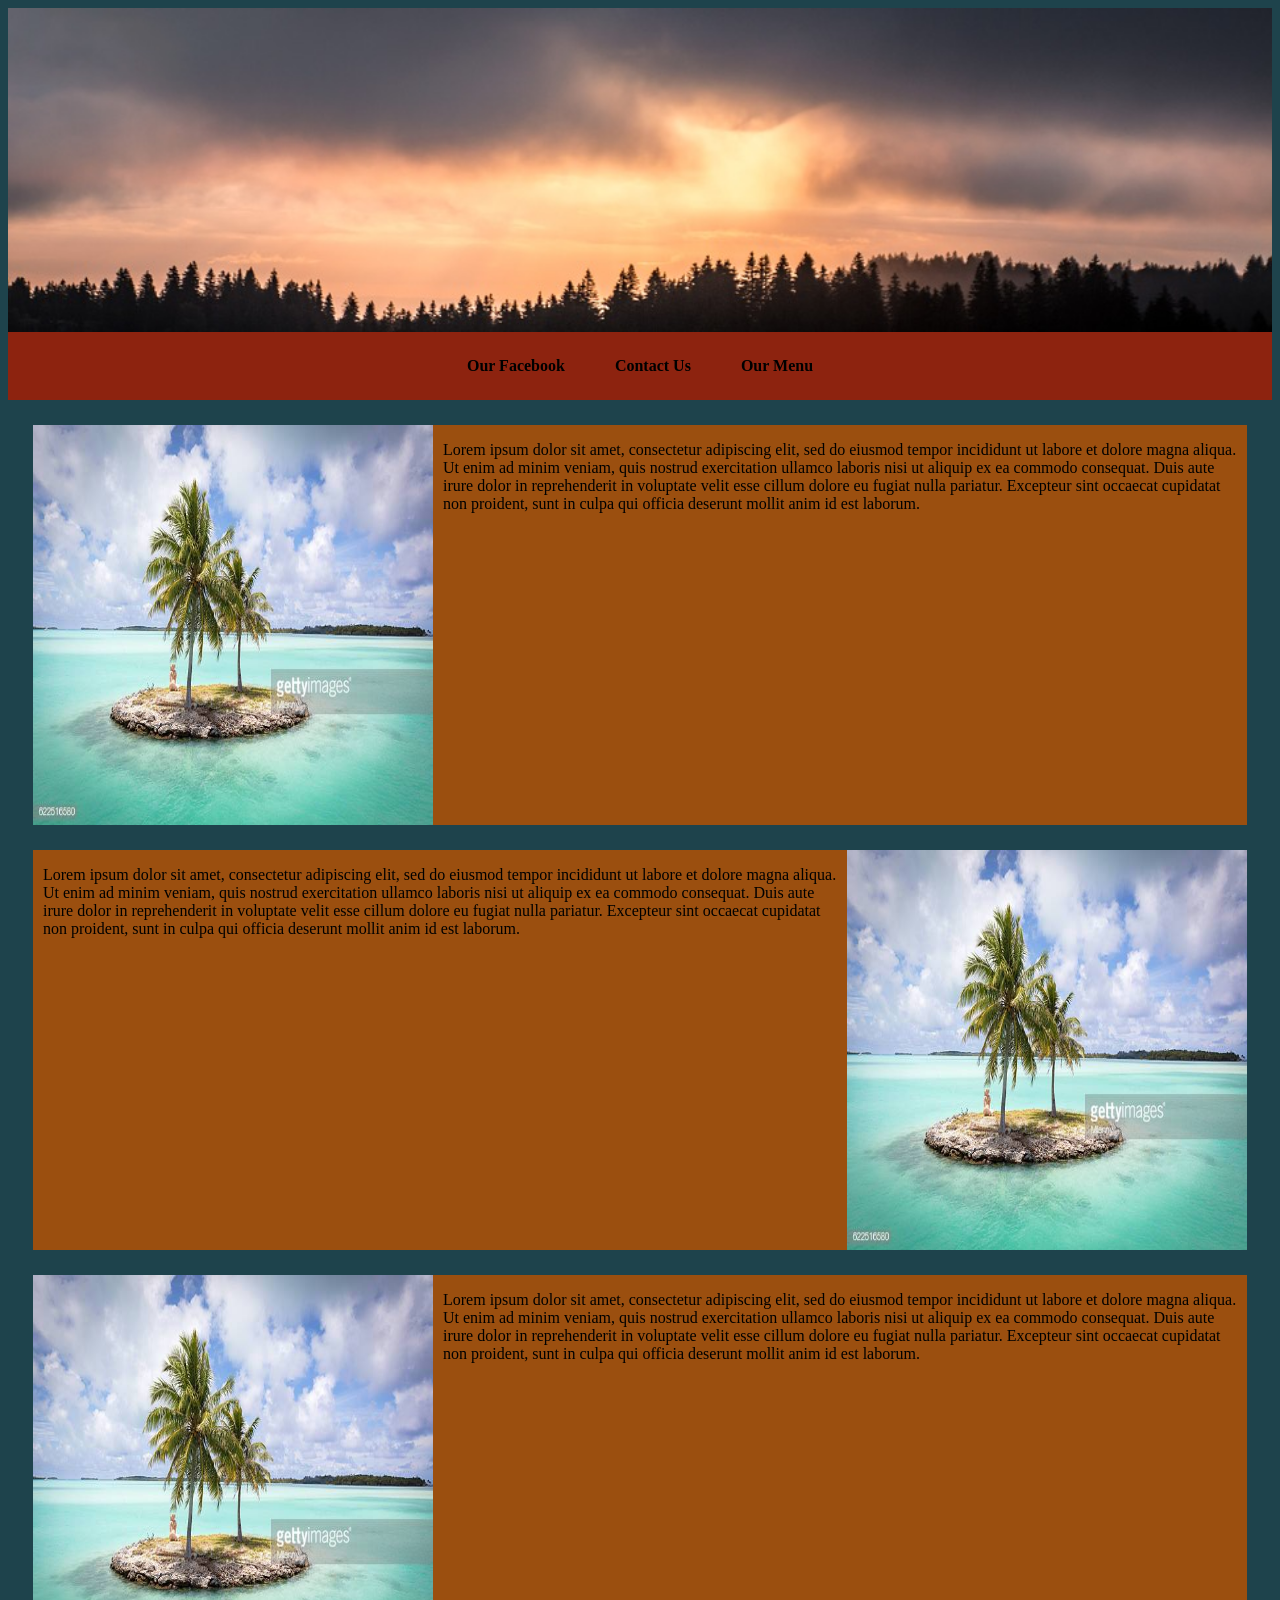
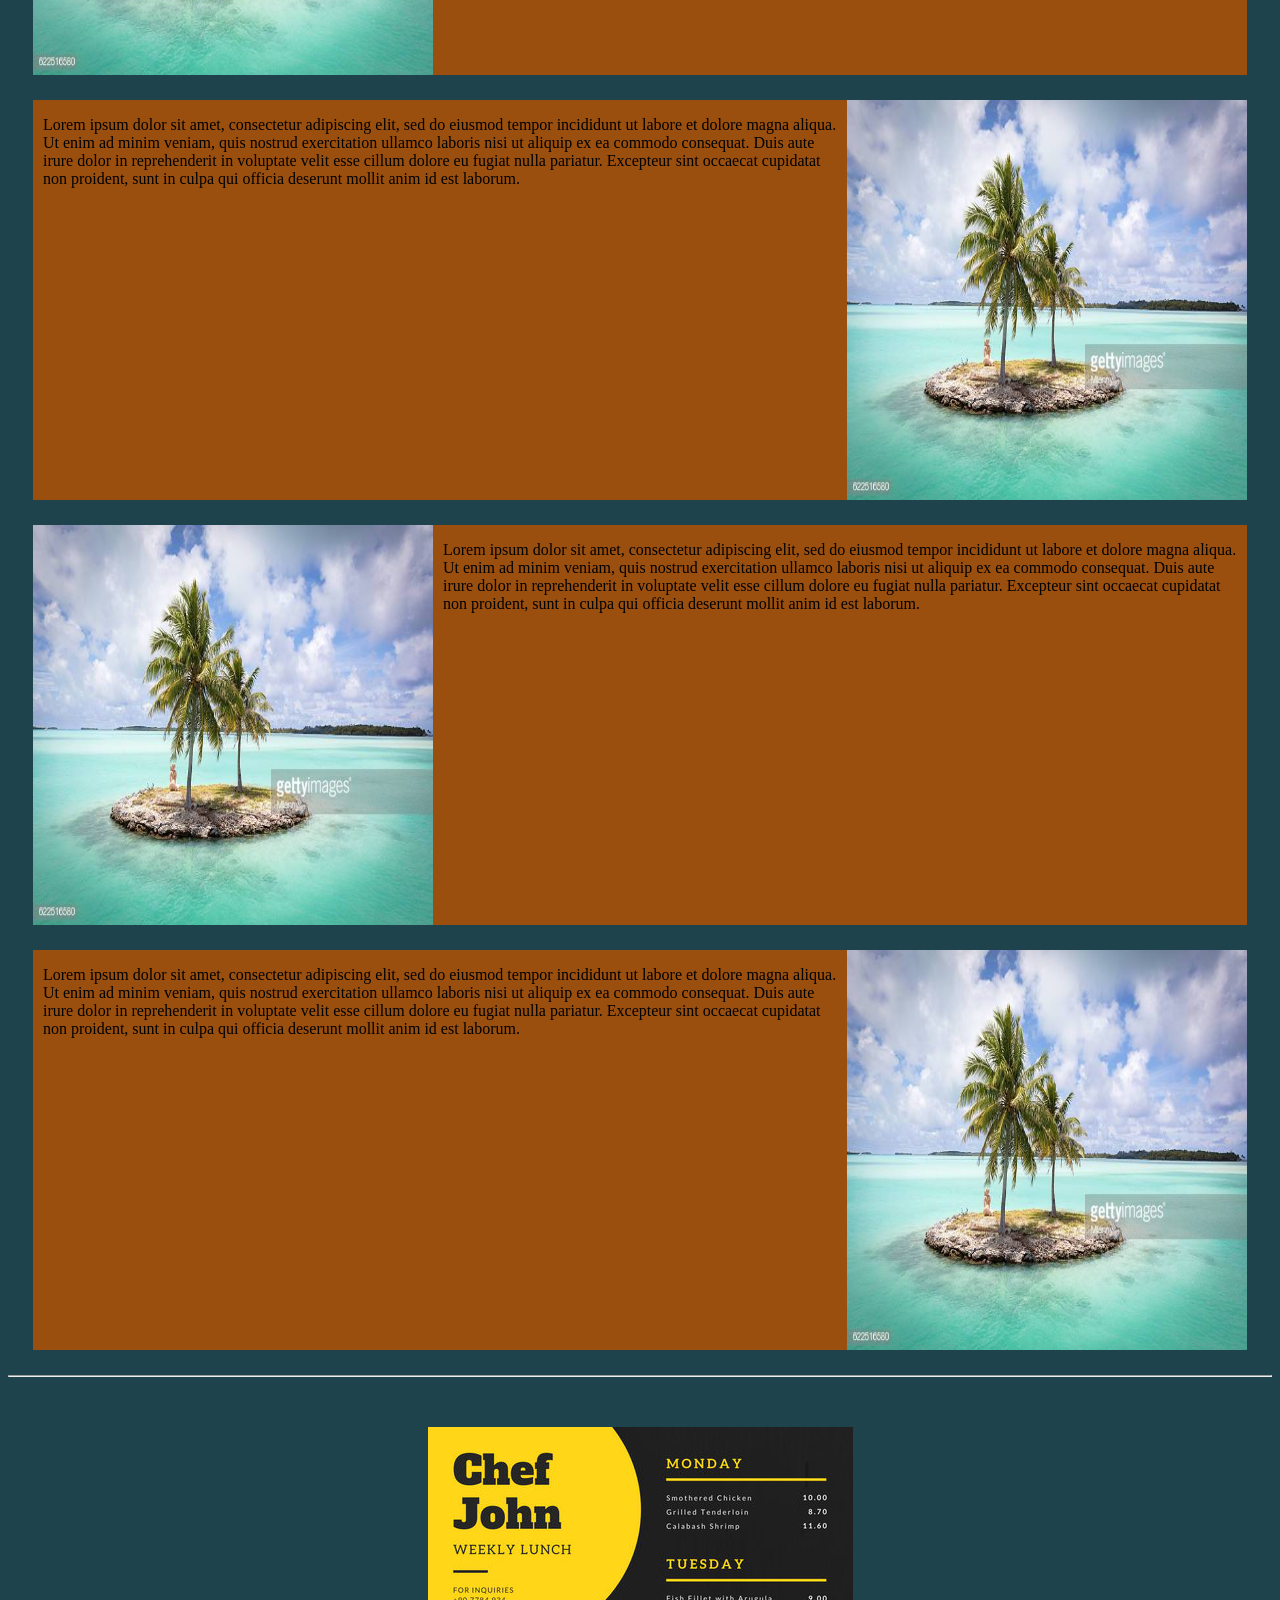
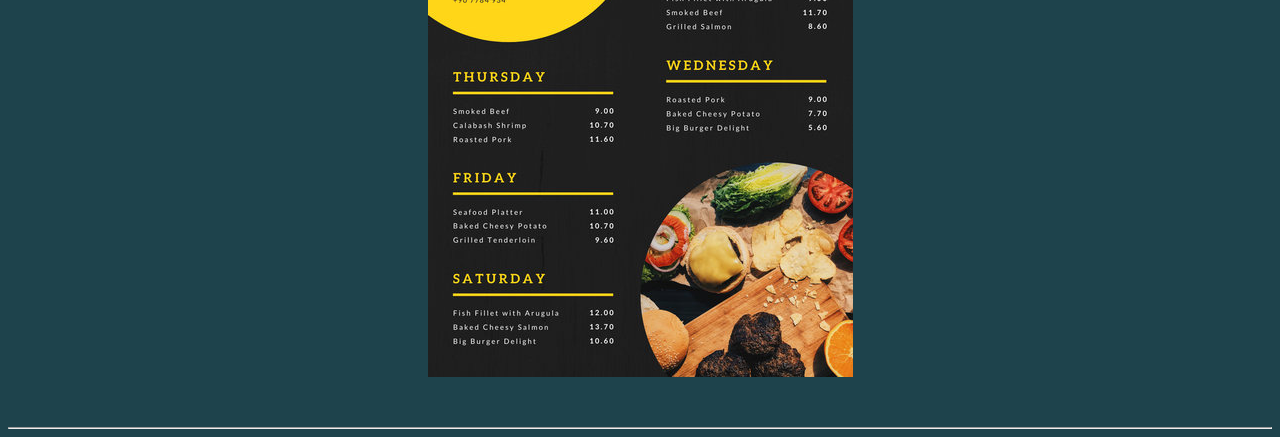
<file: index.html>
<!DOCTYPE html>
<html lang="en">
<head>
    <meta charset="UTF-8">
    <meta name="viewport" content="width=device-width, initial-scale=1.0">
    <meta http-equiv="X-UA-Compatible" content="ie=edge">    
    <title>Index</title>
    <link rel="stylesheet" href="Assets/CSS/page1Styles.css">
</head>

<body class="body">  
    <header class="header">
        <img src="Assets/IMG/wideTest.jpg" class="headerImage">
    </header> 

    <nav class="navigation">
            <a class="navigationText">Our Facebook</a>
        <a class="navigationText">Contact Us</a>
        <a class="navigationText">Our Menu</a>
    </nav>   

    <panel class="pannelLeft">
        <img src="Assets\IMG\testImg.jpg" class="pannelImage">
        <p class="pannelText">
                Lorem ipsum dolor sit amet, consectetur adipiscing elit, sed do eiusmod tempor incididunt ut labore et dolore magna aliqua. Ut enim ad minim veniam, quis nostrud exercitation ullamco laboris nisi ut aliquip ex ea commodo consequat. Duis aute irure dolor in reprehenderit in voluptate velit esse cillum dolore eu fugiat nulla pariatur. Excepteur sint occaecat cupidatat non proident, sunt in culpa qui officia deserunt mollit anim id est laborum.
        </p>
    </panel>

    <pannel class="pannelRight">
        <img src="Assets/IMG/testImg.jpg" class="pannelImage">
        <p class="pannelText">
                Lorem ipsum dolor sit amet, consectetur adipiscing elit, sed do eiusmod tempor incididunt ut labore et dolore magna aliqua. Ut enim ad minim veniam, quis nostrud exercitation ullamco laboris nisi ut aliquip ex ea commodo consequat. Duis aute irure dolor in reprehenderit in voluptate velit esse cillum dolore eu fugiat nulla pariatur. Excepteur sint occaecat cupidatat non proident, sunt in culpa qui officia deserunt mollit anim id est laborum.
        </p>
    </pannel>

    <panel class="pannelLeft">
        <img src="Assets/IMG/testImg.jpg" class="pannelImage">
        <p class="pannelText">
            Lorem ipsum dolor sit amet, consectetur adipiscing elit, sed do eiusmod tempor incididunt ut labore et dolore magna aliqua. Ut enim ad minim veniam, quis nostrud exercitation ullamco laboris nisi ut aliquip ex ea commodo consequat. Duis aute irure dolor in reprehenderit in voluptate velit esse cillum dolore eu fugiat nulla pariatur. Excepteur sint occaecat cupidatat non proident, sunt in culpa qui officia deserunt mollit anim id est laborum.
        </p>
    </panel>
    
    <pannel class="pannelRight">
        <img src="Assets/IMG/testImg.jpg" class="pannelImage">
        <p class="pannelText">
            Lorem ipsum dolor sit amet, consectetur adipiscing elit, sed do eiusmod tempor incididunt ut labore et dolore magna aliqua. Ut enim ad minim veniam, quis nostrud exercitation ullamco laboris nisi ut aliquip ex ea commodo consequat. Duis aute irure dolor in reprehenderit in voluptate velit esse cillum dolore eu fugiat nulla pariatur. Excepteur sint occaecat cupidatat non proident, sunt in culpa qui officia deserunt mollit anim id est laborum.
        </p>
    </pannel>

    <panel class="pannelLeft">
        <img src="Assets/IMG/testImg.jpg" class="pannelImage">
        <p class="pannelText">
            Lorem ipsum dolor sit amet, consectetur adipiscing elit, sed do eiusmod tempor incididunt ut labore et dolore magna aliqua. Ut enim ad minim veniam, quis nostrud exercitation ullamco laboris nisi ut aliquip ex ea commodo consequat. Duis aute irure dolor in reprehenderit in voluptate velit esse cillum dolore eu fugiat nulla pariatur. Excepteur sint occaecat cupidatat non proident, sunt in culpa qui officia deserunt mollit anim id est laborum.
        </p>
    </panel>  

    <pannel class="pannelRight">
        <img src="Assets/IMG/testImg.jpg" class="pannelImage">
        <p class="pannelText">
            Lorem ipsum dolor sit amet, consectetur adipiscing elit, sed do eiusmod tempor incididunt ut labore et dolore magna aliqua. Ut enim ad minim veniam, quis nostrud exercitation ullamco laboris nisi ut aliquip ex ea commodo consequat. Duis aute irure dolor in reprehenderit in voluptate velit esse cillum dolore eu fugiat nulla pariatur. Excepteur sint occaecat cupidatat non proident, sunt in culpa qui officia deserunt mollit anim id est laborum.
        </p>
    </pannel>

    <hr>
    <img src="Assets/IMG/menuTest.jpg" class="menuImage">
    <hr>

</body>
</html>
</file>
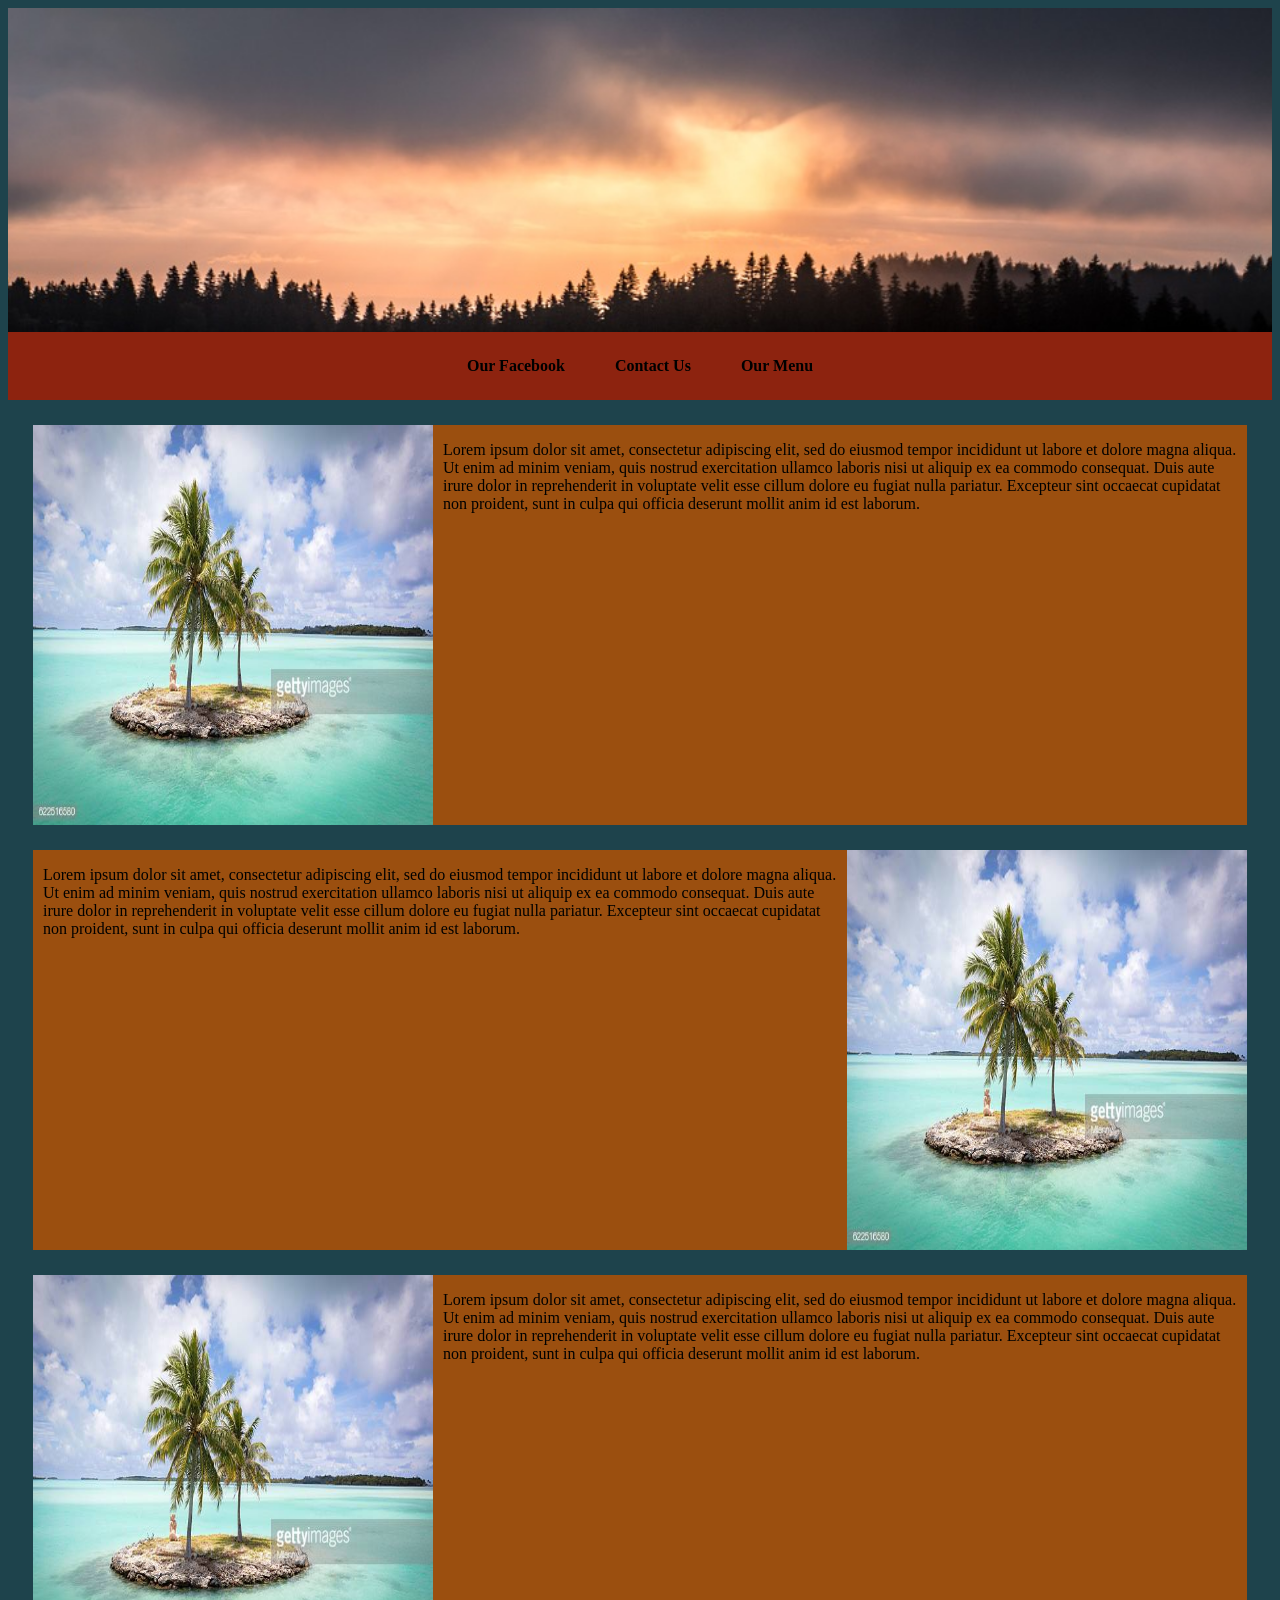
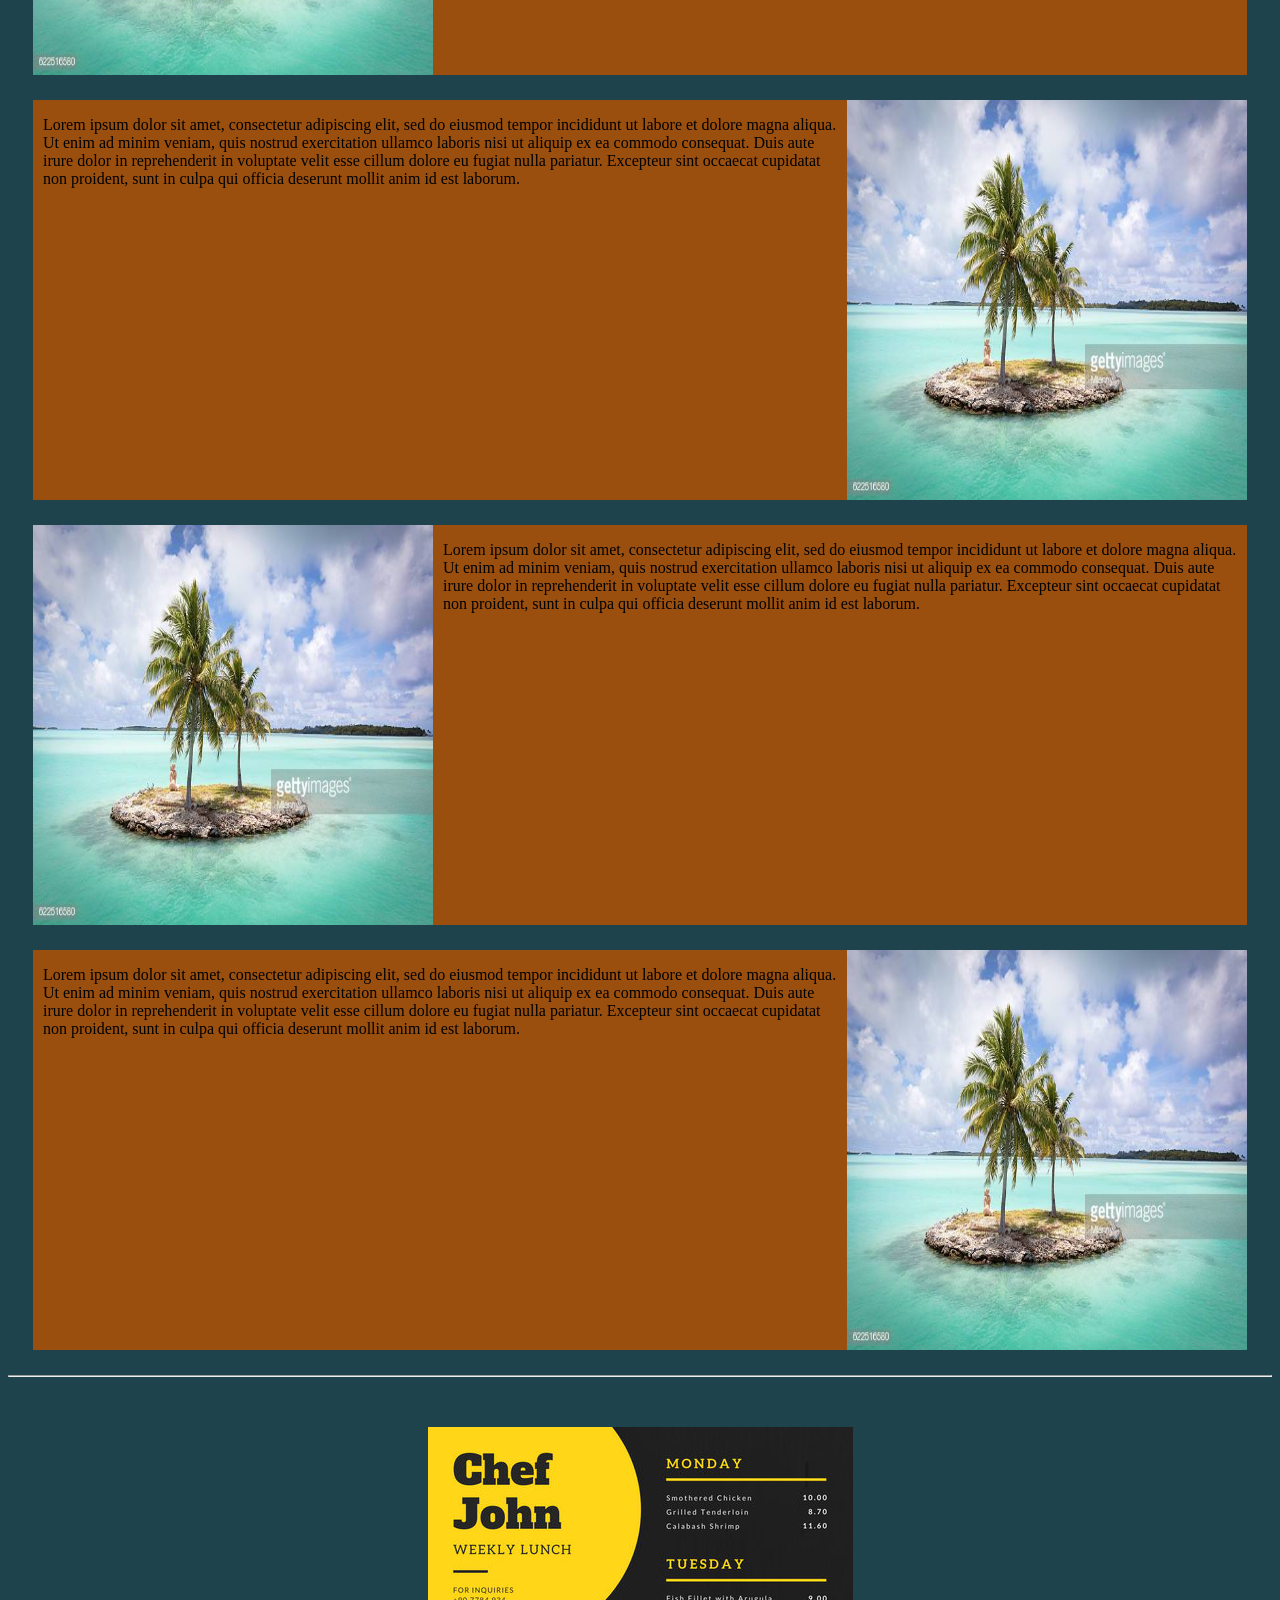
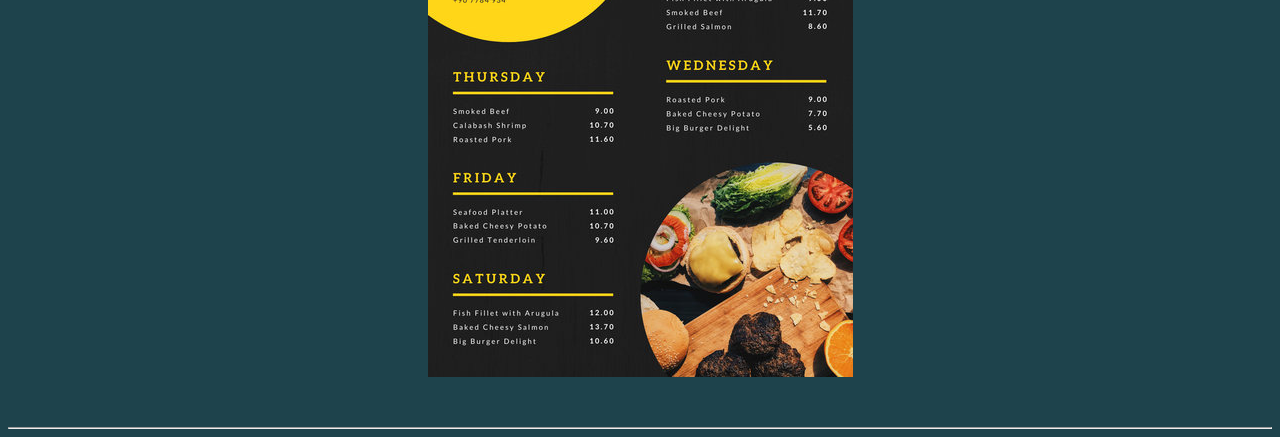
<file: Assets/index.html>
<!DOCTYPE html>
<html lang="en">
<head>
    <meta charset="UTF-8">
    <meta name="viewport" content="width=device-width, initial-scale=1.0">
    <meta http-equiv="X-UA-Compatible" content="ie=edge">    
    <title>Index</title>
    <link rel="stylesheet" href="CSS/page1Styles.css">
</head>

<body class="body">  
    <header class="header">
        <img src="IMG/wideTest.jpg" class="headerImage">
    </header> 

    <nav class="navigation">
            <a class="navigationText">Our Facebook</a>
        <a class="navigationText">Contact Us</a>
        <a class="navigationText">Our Menu</a>
    </nav>   

    <panel class="pannelLeft">
        <img src="IMG/testImg.jpg" class="pannelImage">
        <p class="pannelText">
                Lorem ipsum dolor sit amet, consectetur adipiscing elit, sed do eiusmod tempor incididunt ut labore et dolore magna aliqua. Ut enim ad minim veniam, quis nostrud exercitation ullamco laboris nisi ut aliquip ex ea commodo consequat. Duis aute irure dolor in reprehenderit in voluptate velit esse cillum dolore eu fugiat nulla pariatur. Excepteur sint occaecat cupidatat non proident, sunt in culpa qui officia deserunt mollit anim id est laborum.
        </p>
    </panel>

    <pannel class="pannelRight">
        <img src="IMG/testImg.jpg" class="pannelImage">
        <p class="pannelText">
                Lorem ipsum dolor sit amet, consectetur adipiscing elit, sed do eiusmod tempor incididunt ut labore et dolore magna aliqua. Ut enim ad minim veniam, quis nostrud exercitation ullamco laboris nisi ut aliquip ex ea commodo consequat. Duis aute irure dolor in reprehenderit in voluptate velit esse cillum dolore eu fugiat nulla pariatur. Excepteur sint occaecat cupidatat non proident, sunt in culpa qui officia deserunt mollit anim id est laborum.
        </p>
    </pannel>

    <panel class="pannelLeft">
        <img src="IMG/testImg.jpg" class="pannelImage">
        <p class="pannelText">
            Lorem ipsum dolor sit amet, consectetur adipiscing elit, sed do eiusmod tempor incididunt ut labore et dolore magna aliqua. Ut enim ad minim veniam, quis nostrud exercitation ullamco laboris nisi ut aliquip ex ea commodo consequat. Duis aute irure dolor in reprehenderit in voluptate velit esse cillum dolore eu fugiat nulla pariatur. Excepteur sint occaecat cupidatat non proident, sunt in culpa qui officia deserunt mollit anim id est laborum.
        </p>
    </panel>
    
    <pannel class="pannelRight">
        <img src="IMG/testImg.jpg" class="pannelImage">
        <p class="pannelText">
            Lorem ipsum dolor sit amet, consectetur adipiscing elit, sed do eiusmod tempor incididunt ut labore et dolore magna aliqua. Ut enim ad minim veniam, quis nostrud exercitation ullamco laboris nisi ut aliquip ex ea commodo consequat. Duis aute irure dolor in reprehenderit in voluptate velit esse cillum dolore eu fugiat nulla pariatur. Excepteur sint occaecat cupidatat non proident, sunt in culpa qui officia deserunt mollit anim id est laborum.
        </p>
    </pannel>

    <panel class="pannelLeft">
        <img src="IMG/testImg.jpg" class="pannelImage">
        <p class="pannelText">
            Lorem ipsum dolor sit amet, consectetur adipiscing elit, sed do eiusmod tempor incididunt ut labore et dolore magna aliqua. Ut enim ad minim veniam, quis nostrud exercitation ullamco laboris nisi ut aliquip ex ea commodo consequat. Duis aute irure dolor in reprehenderit in voluptate velit esse cillum dolore eu fugiat nulla pariatur. Excepteur sint occaecat cupidatat non proident, sunt in culpa qui officia deserunt mollit anim id est laborum.
        </p>
    </panel>  

    <pannel class="pannelRight">
        <img src="IMG/testImg.jpg" class="pannelImage">
        <p class="pannelText">
            Lorem ipsum dolor sit amet, consectetur adipiscing elit, sed do eiusmod tempor incididunt ut labore et dolore magna aliqua. Ut enim ad minim veniam, quis nostrud exercitation ullamco laboris nisi ut aliquip ex ea commodo consequat. Duis aute irure dolor in reprehenderit in voluptate velit esse cillum dolore eu fugiat nulla pariatur. Excepteur sint occaecat cupidatat non proident, sunt in culpa qui officia deserunt mollit anim id est laborum.
        </p>
    </pannel>

    <hr>
    <img src="IMG/menuTest.jpg" class="menuImage">
    <hr>

</body>
</html>
</file>
<file: Assets/CSS/page1Styles.css>
.body
{
    background-color: #1E434C
}

.header
{
    display: flex; 
    margin: 0%;     
}

.headerImage
{
    width: 100%;
}

.navigation
{
    display: flex;
    flex-direction: row;    
    justify-content: center;   
    background-color: #8D230F;  
    padding-top: 25px;
    padding-bottom: 25px;        
}

.navigationText
{
    text-decoration-line: none;
    font-weight: bold;    
    padding-left: 25px;
    padding-right: 25px;    
}

.pannelLeft
{
    display: flex;
    flex-direction: row;
    background-color: #9b4f0f;     
    margin-right: 0%; 
    margin: 25px;
}

.pannelRight
{
    display: flex;
    flex-direction: row-reverse;
    background-color: #9b4f0f; 
    margin-left: 0%;
    margin: 25px;
}

.pannelImage
{
    width: 400px;
    height: 400px;
}

.pannelText
{    
    padding-left: 10px;
    padding-right: 10px;
    color: black;    
}

.menuImage
{
    display: flex;
    flex-direction: row;
    justify-content: center;   
    margin-top: 50px;
    margin-bottom: 50px;
    margin-left: auto;
    margin-right: auto;
}
</file>
